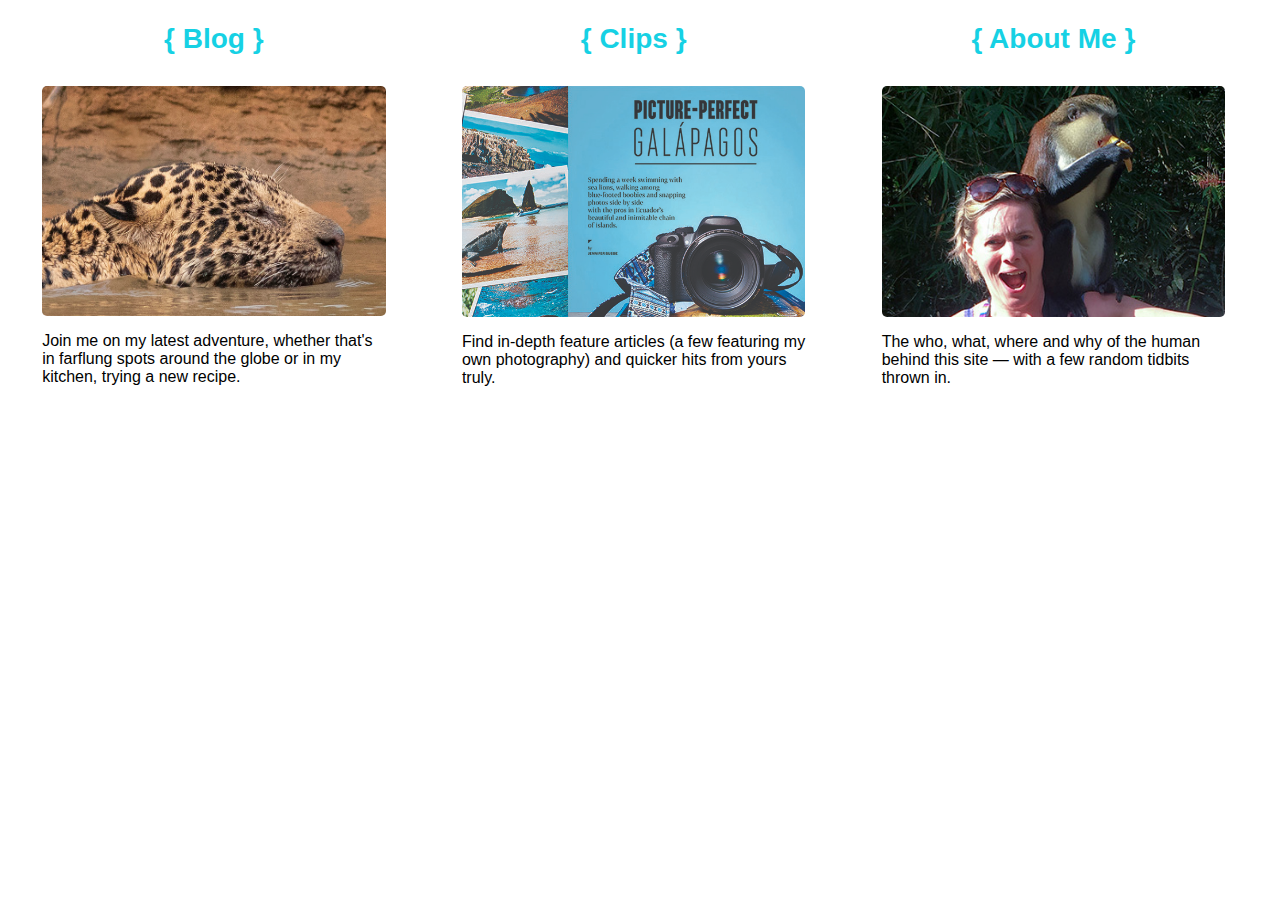
<file: image grid.html>
<!DOCTYPE html>
<html>
<style>
    * {
        box-sizing: border-box;
    }
    
    body {
        margin: 0;
        font-family: Arial;
    }
    
    .header {
        text-align: center;
        padding: 32px;
    }
    
    h2 {
        color: rgb(22, 209, 228);
        text-align: center;
        font-size: 175%;
    }
    
    .row {
        display: -ms-flexbox;
        /* IE10 */
        display: flex;
        -ms-flex-wrap: wrap;
        /* IE10 */
        flex-wrap: wrap;
        padding: 0 4px;
    }
    /* Create four equal columns that sits next to each other */
    
    .column {
        flex: 33%;
        max-width: 33%;
        padding: 0 3% 0 3%;
    }
    
    .column img {
        margin-top: 8px;
        vertical-align: middle;
        width: 100%;
        border-radius: 5px;
    }
    /* Responsive layout - makes a two column-layout instead of four columns */
    
    @media screen and (max-width: 800px) {
        .column {
            -ms-flex: 50%;
            flex: 50%;
            max-width: 50%;
        }
    }
    /* Responsive layout - makes the two columns stack on top of each other instead of next to each other */
    
    @media screen and (max-width: 600px) {
        .column {
            -ms-flex: 100%;
            flex: 100%;
            max-width: 100%;
        }
    }
</style>

<body>

    <!-- Photo Grid -->
    <div class="row">
        <div class="column">
            <h2>{ Blog }</h2>
            <a href="">
                <img src="images/jaguar.jpg" style="width:100%"></a>
            <p class="teaser-blurb">Join me on my latest adventure, whether that's in farflung spots around the globe or in my kitchen, trying a new recipe.</p>
        </div>
        <div class="column">
            <h2>{ Clips }</h2>
            <a href="">
                <img src="images/galapagos.jpg" style="width:100%"></a>
            <p class="teaser-blurb">Find in-depth feature articles (a few featuring my own photography) and quicker hits from yours truly.</p>
        </div>
        <div class="column">
            <h2>{ About Me }</h2>
            <a href="">
                <img src="images/meMonkey.jpg" style="width:100%"></a>
            <p class="teaser-blurb">The who, what, where and why of the human behind this site &#8212; with a few random tidbits thrown in.</p>
        </div>

    </div>

</body>

</html>
</file>
